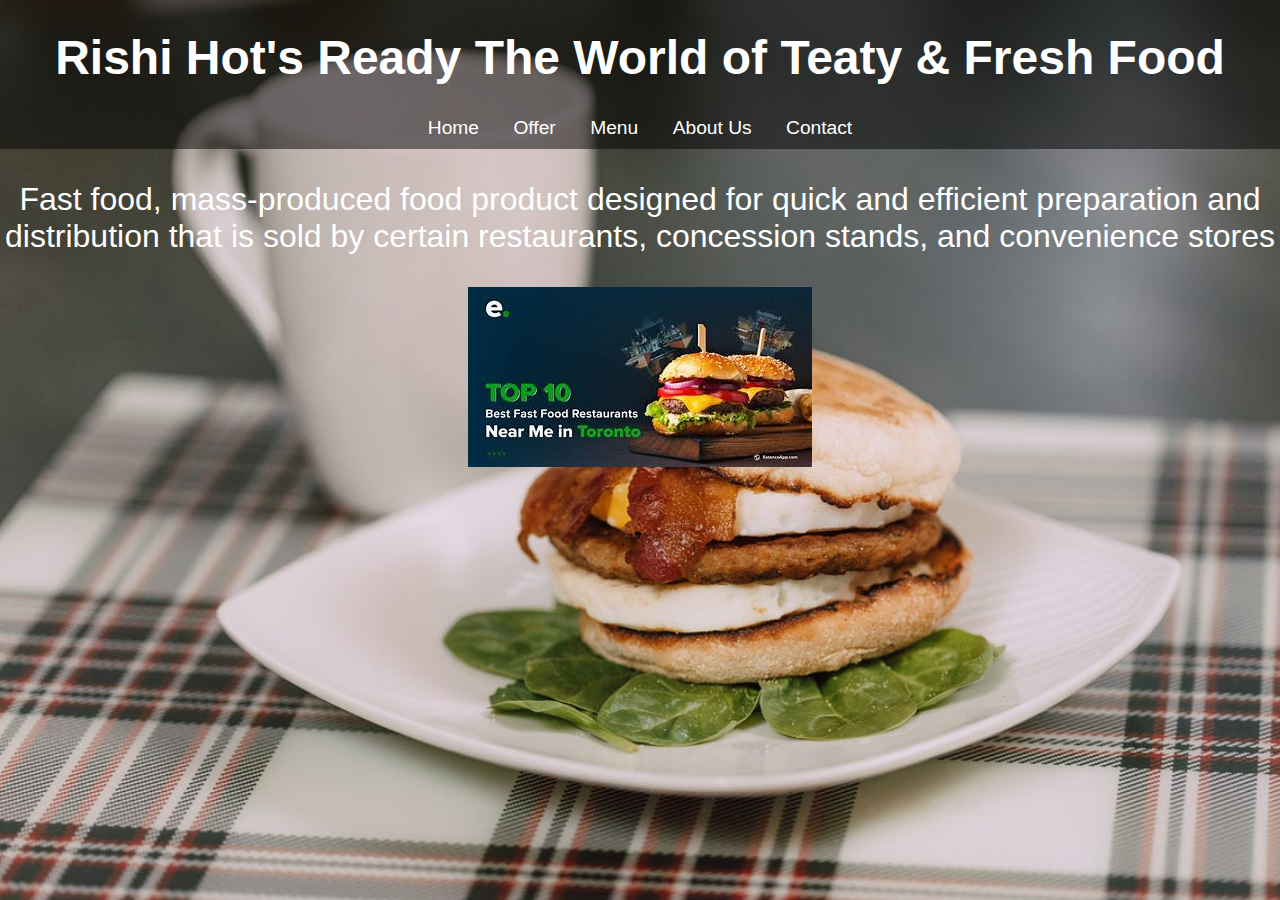
<file: index.html>
<!DOCTYPE html>
<html lang="en">
<head>
    <meta charset="UTF-8">
    <meta name="viewport" content="width=device-width, initial-scale=1.0">
    <title>Fast Food website</title>
    <link rel="stylesheet" href="styles.css">
   
</head>
<body class="background-image">
    <header>
        <h1 class="one">Rishi Hot's Ready The World of Teaty & Fresh Food</h1>
        <nav>
            <ul>
                <li><a href="index.html">Home</a></li>
                <li><a href="offer.html">Offer</a></li>
                <li><a href="menu.html">Menu</a></li>
                <li><a href="about as.html">About Us</a></li>
                <li><a href="contact.html">Contact</a></li>
            </ul>
        </nav>
    </header>
   <center> <p>Fast food, mass-produced food product designed for quick and efficient preparation and distribution that is sold by certain restaurants, concession stands, and convenience stores</p>
<img src="awar1.jpg"</center>
        
</body>
</html>
</file>
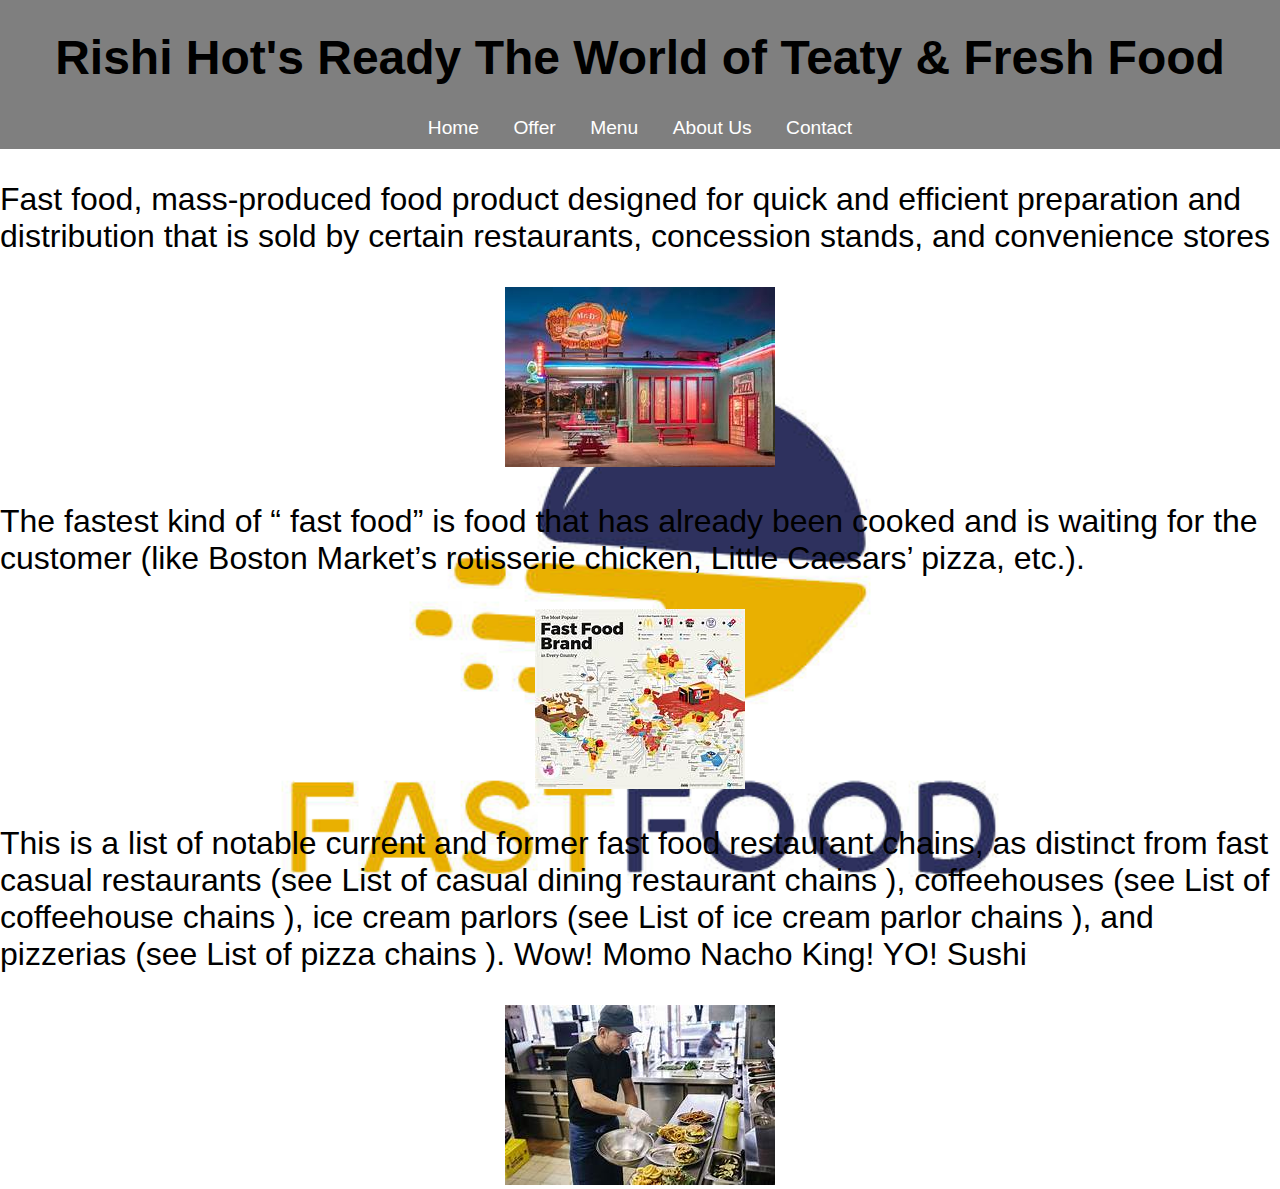
<file: about as.html>
<!DOCTYPE html>
<html lang="en">
<head>
    <meta charset="UTF-8">
    <meta name="viewport" content="width=device-width, initial-scale=1.0">
    <title>About us fast food</title>
    <link rel="stylesheet" href="styles.css">
   
</head>
<body class="background-image2">
    <header>
        <h1 class="one">Rishi Hot's Ready The World of Teaty & Fresh Food</h1>
        <nav>
            <ul>
                <li><a href="index.html">Home</a></li>
                <li><a href="offer.html">Offer</a></li>
                <li><a href="menu.html">Menu</a></li>
                <li><a href="about as.html">About Us</a></li>
                <li><a href="contact.html">Contact</a></li>
            </ul>
        </nav>
    </header>
    <p>Fast food, mass-produced food product designed for quick and efficient preparation and distribution that is sold by certain restaurants, concession stands, and convenience stores</p>
<center><img src="ab1.jpg"></center>
<p>The fastest kind of “ fast food” is food that has already been cooked and is waiting for the customer (like Boston Market’s rotisserie chicken, Little Caesars’ pizza, etc.).</p>
<center><img src="ab2.jpg"></center>
 <p>This is a list of notable current and former fast food restaurant chains, as distinct from fast casual restaurants (see List of casual dining restaurant chains ), coffeehouses (see List of coffeehouse chains ), ice cream parlors (see List of ice cream parlor chains ), and pizzerias (see List of pizza chains ). Wow! Momo Nacho King! YO! Sushi</p>
<center><img src="ab3.jpg"></center>
        
</body>
</html>
</file>
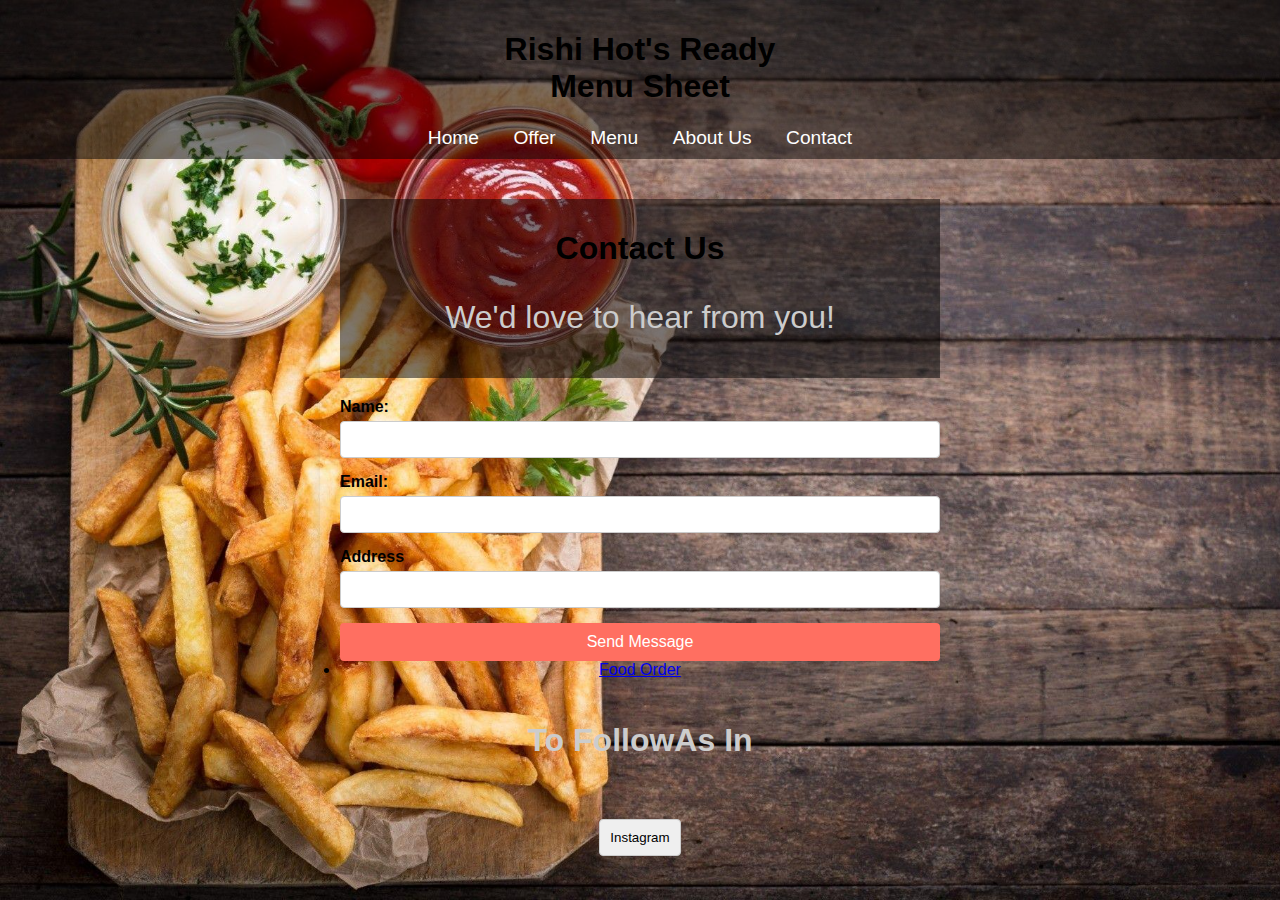
<file: contact.html>
<!DOCTYPE html>
<html lang="en">
<head>
    <meta charset="UTF-8">
    <meta name="viewport" content="width=device-width, initial-scale=1.0">
    <title>Contact Us - Fast Food Restaurant</title>
    <link rel="stylesheet" href="styles.css">
</head>
<body class="background-image4">
    <header>
        <h1>Rishi Hot's Ready <br>Menu Sheet</h1>
    <nav>
        <ul>
            <li><a href="index.html">Home</a></li>
            <li><a href="offer.html">Offer</a></li>
            <li><a href="menu.html">Menu</a></li>
            <li><a href="about as.html">About Us</a></li>
            <li><a href="contact.html">Contact</a></li>
        </ul>
        </nav>
    </header>
    <div class="container">
        <header>
            <h1>Contact Us</h1>
            <p>We'd love to hear from you!</p>
        </header>

        <form action="#" method="post" class="contact-form">
            <label for="name">Name:</label>
            <input type="text" id="name" name="name" required>

            <label for="email">Email:</label>
            <input type="email" id="email" name="email" required>
            <label for="name">Address</label>
            <input type="text" id="Address" name="name" required>
            <button type="submit">Send Message</button>

           <center>
            <li><a href="https://online.kfc.co.in/">Food Order</a></li>
            <h4>To FollowAs In</h4><br>
            <a href="https://www.instagram.com/cyber_king_rishi_/"><input type="button" value="Instagram"> <h6 hidden>Instagram</h6></a> </center>

        </form>
    </div>
</body>
</html>
</file>
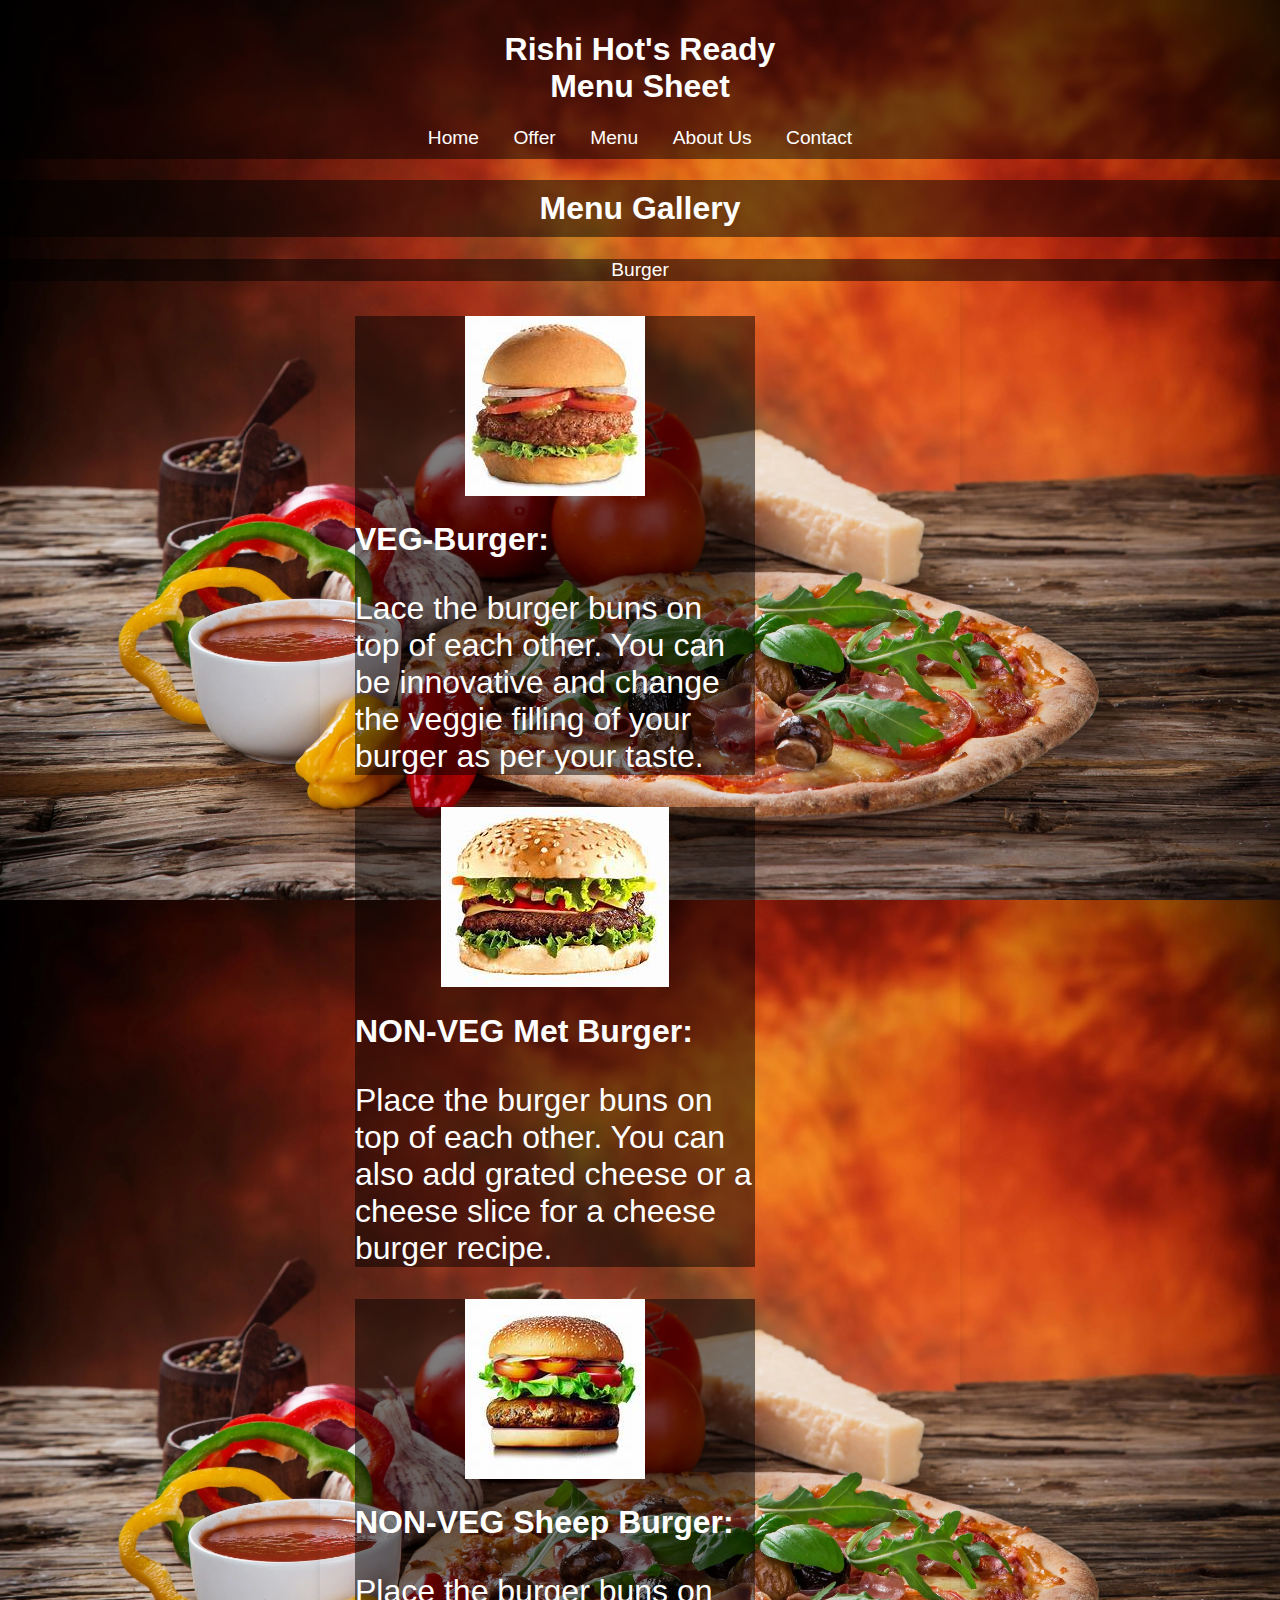
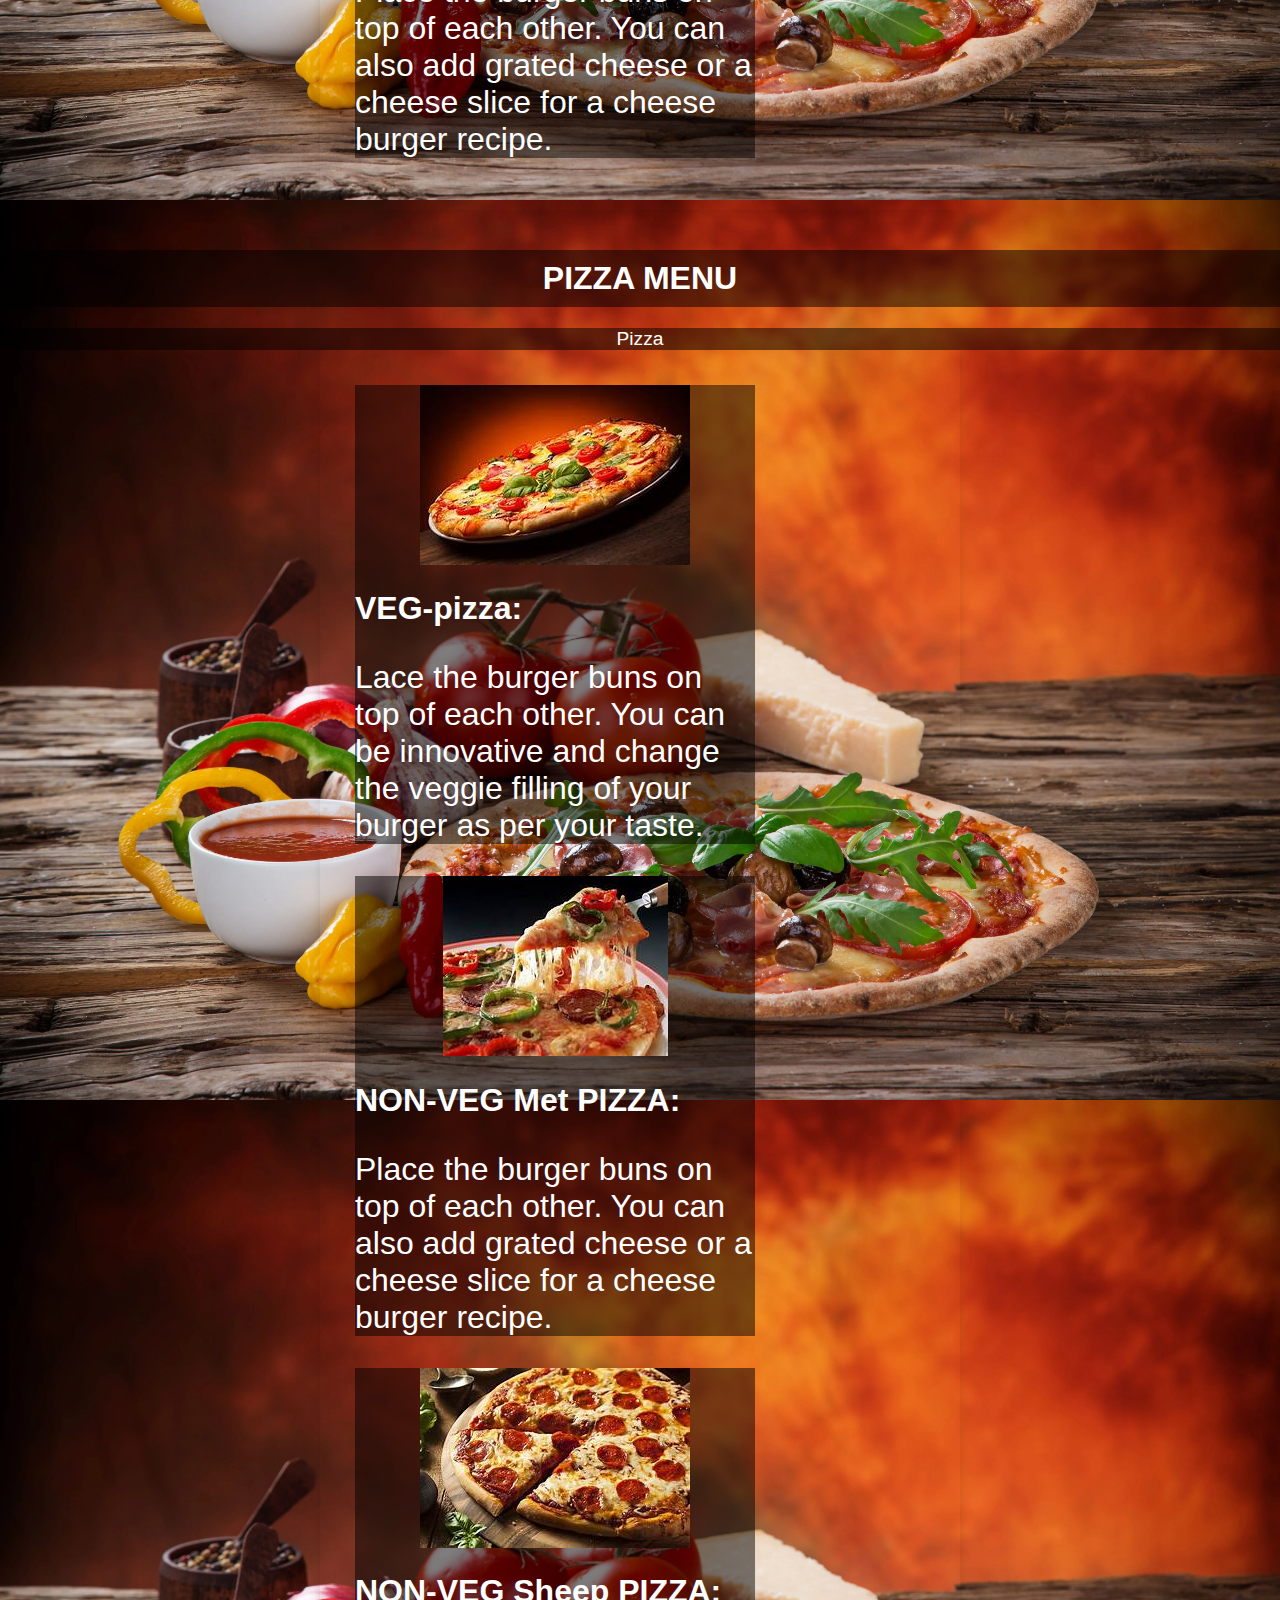
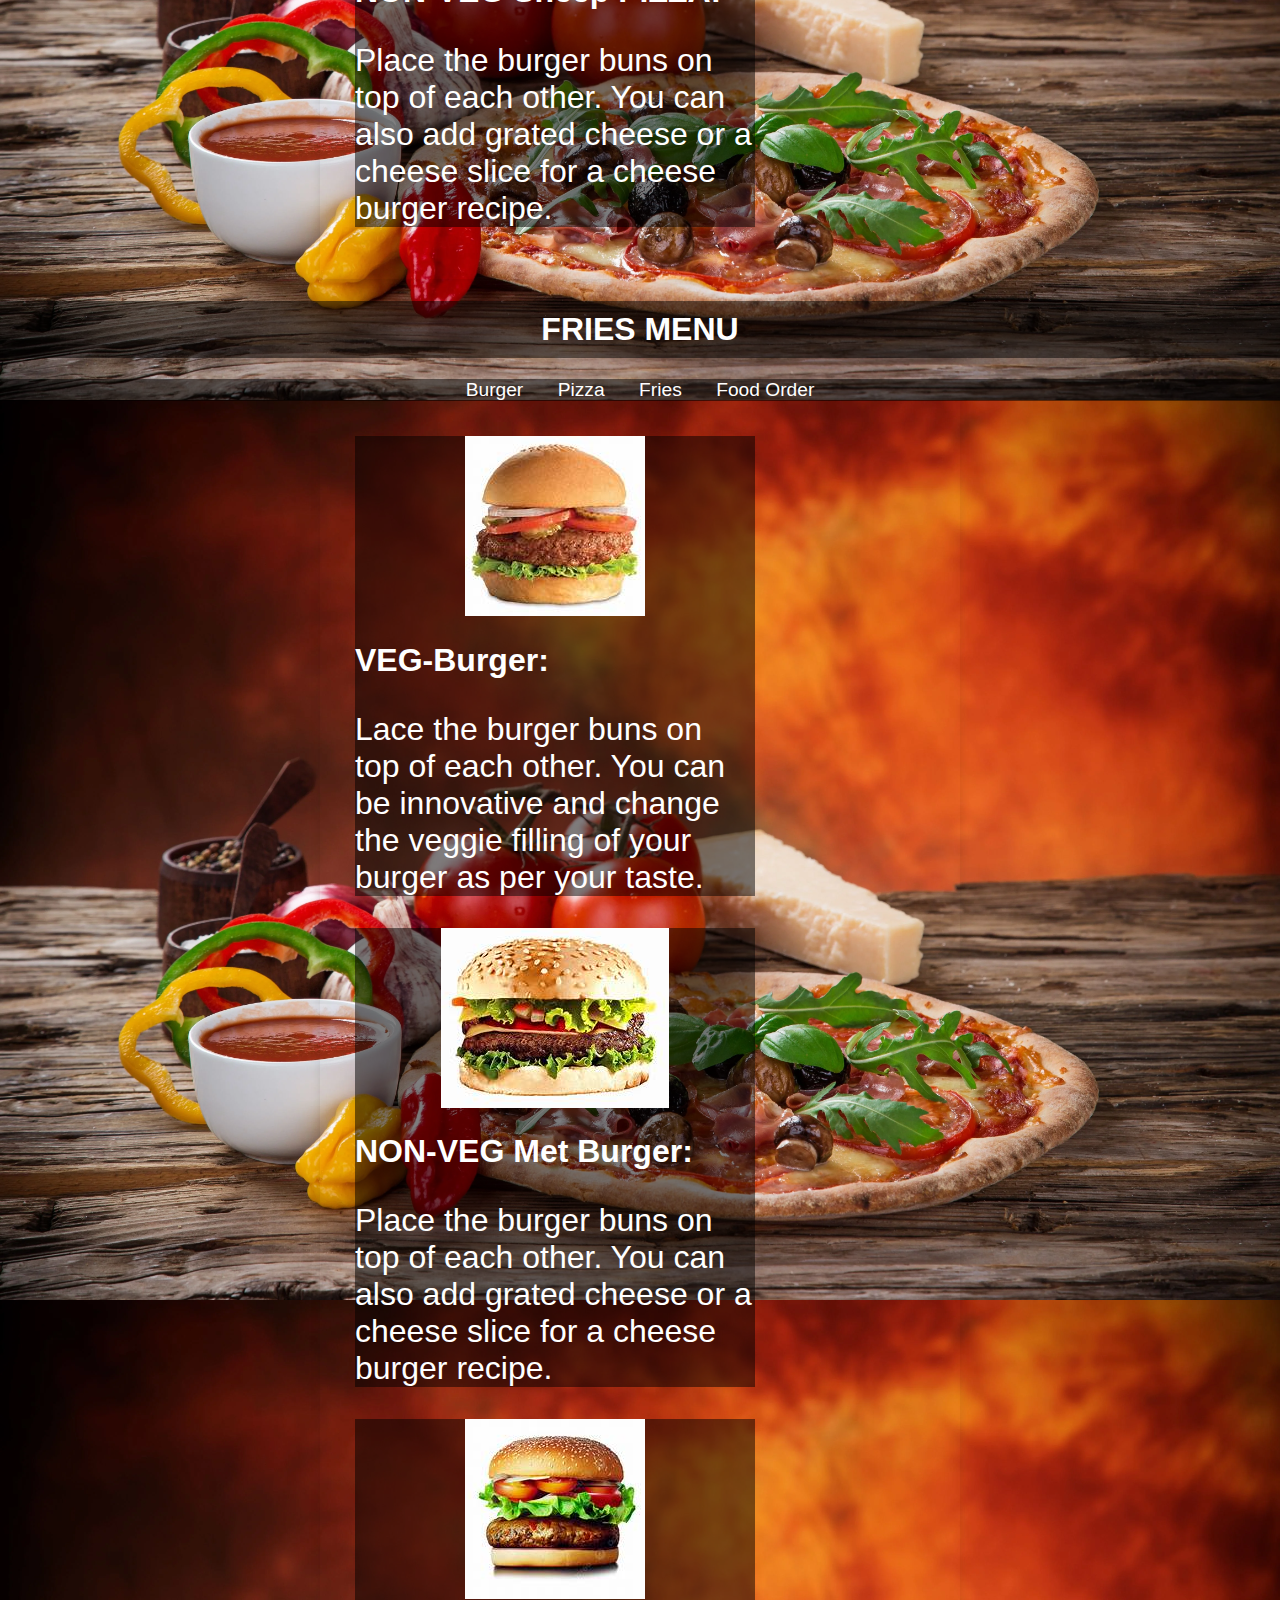
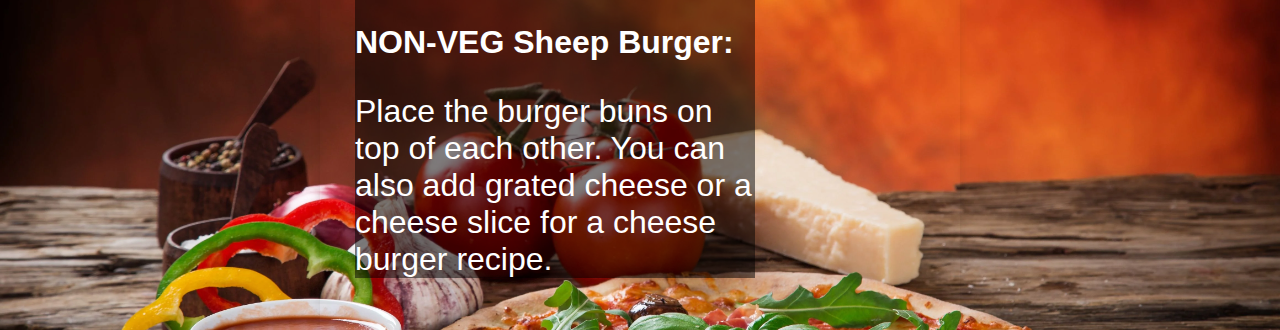
<file: menu.html>
<!DOCTYPE html>
<html lang="en">
<head>
    <meta charset="UTF-8">
    <meta name="viewport" content="width=device-width, initial-scale=1.0">
    <title>MENU Sheet</title>
    <link rel="stylesheet" href="styles.css">
   
</head>
<body class="background-image1">
    <header>
        <h1>Rishi Hot's Ready <br>Menu Sheet</h1>
    <nav>
        <ul>
            <li><a href="index.html">Home</a></li>
            <li><a href="offer.html">Offer</a></li>
            <li><a href="menu.html">Menu</a></li>
            <li><a href="about as.html">About Us</a></li>
            <li><a href="contact.html">Contact</a></li>
        </ul>
        </nav>
    </header>
        <h1 class="two">Menu Gallery</h1>
        <nav class="bgm">
            <center><ul>
                <li><a href="http://127.0.0.1:5500/menu.html#burger">Burger</a></li>
            </ul></center>
            </nav>
        <div class="container">
            <div>
            <center><img src="bar1.jpg"></center>
            <h1>VEG-Burger:</h1>
            <p>Lace the burger buns on top of each other. You can be innovative and change the veggie filling of your burger as per your taste.</p>
           </div>
           <div>
            <center><img src="bar2.jpg"></center>
            <h1>NON-VEG Met Burger:</h1>
            <p>Place the burger buns on top of each other. You can also add grated cheese or a cheese slice for a cheese burger recipe.</p>
           </div>
           <div>
           <center><img src="bar3.jpg"></center>
           <h1>NON-VEG Sheep Burger:</h1>
           <p>Place the burger buns on top of each other. You can also add grated cheese or a cheese slice for a cheese burger recipe.</p>
          </div>
          </div>
          <br>

</body>
<body class="background-image2">
    <h1 class="three">PIZZA MENU </h1>
        <nav class="bgm">
            <center><ul>
                
                <li><a href="">Pizza</a></li>
                
                
            </ul></center>
            </nav>
        <div class="container">
            <div>
            <center><img src="piz1.jpg"></center>
            <h1>VEG-pizza:</h1>
            <p>Lace the burger buns on top of each other. You can be innovative and change the veggie filling of your burger as per your taste.</p>
           </div>
           <div>
            <center><img src="piz2.jpg"></center>
            <h1>NON-VEG Met PIZZA:</h1>
            <p>Place the burger buns on top of each other. You can also add grated cheese or a cheese slice for a cheese burger recipe.</p>
           </div>
           <div>
           <center><img src="piz3.jpg"></center>
           <h1>NON-VEG Sheep PIZZA:</h1>
           <p>Place the burger buns on top of each other. You can also add grated cheese or a cheese slice for a cheese burger recipe.</p>
          </div>
          </div>

</body>
<body class="background-image2">
    <h1 class="two">FRIES MENU  </h1>
        <nav class="bgm">
            <center><ul>
                <li><a href="http://127.0.0.1:5500/menu.html/burger">Burger</a></li>
                <li><a href="http://127.0.0.1:5500/menu.html/pizza">Pizza</a></li>
                <li><a href="http://127.0.0.1:5500/menu.html/Fries">Fries</a></li>
                <li><a href="http://127.0.0.1:5500/menu.html/Order">Food Order</a></li>
            </ul></center>
            </nav>
        <div class="container">
            <div>
            <center><img src="bar1.jpg"></center>
            <h1>VEG-Burger:</h1>
            <p>Lace the burger buns on top of each other. You can be innovative and change the veggie filling of your burger as per your taste.</p>
           </div>
           <div>
            <center><img src="bar2.jpg"></center>
            <h1>NON-VEG Met Burger:</h1>
            <p>Place the burger buns on top of each other. You can also add grated cheese or a cheese slice for a cheese burger recipe.</p>
           </div>
           <div>
           <center><img src="bar3.jpg"></center>
           <h1>NON-VEG Sheep Burger:</h1>
           <p>Place the burger buns on top of each other. You can also add grated cheese or a cheese slice for a cheese burger recipe.</p>
          </div>
          </div>

</body>
</file>
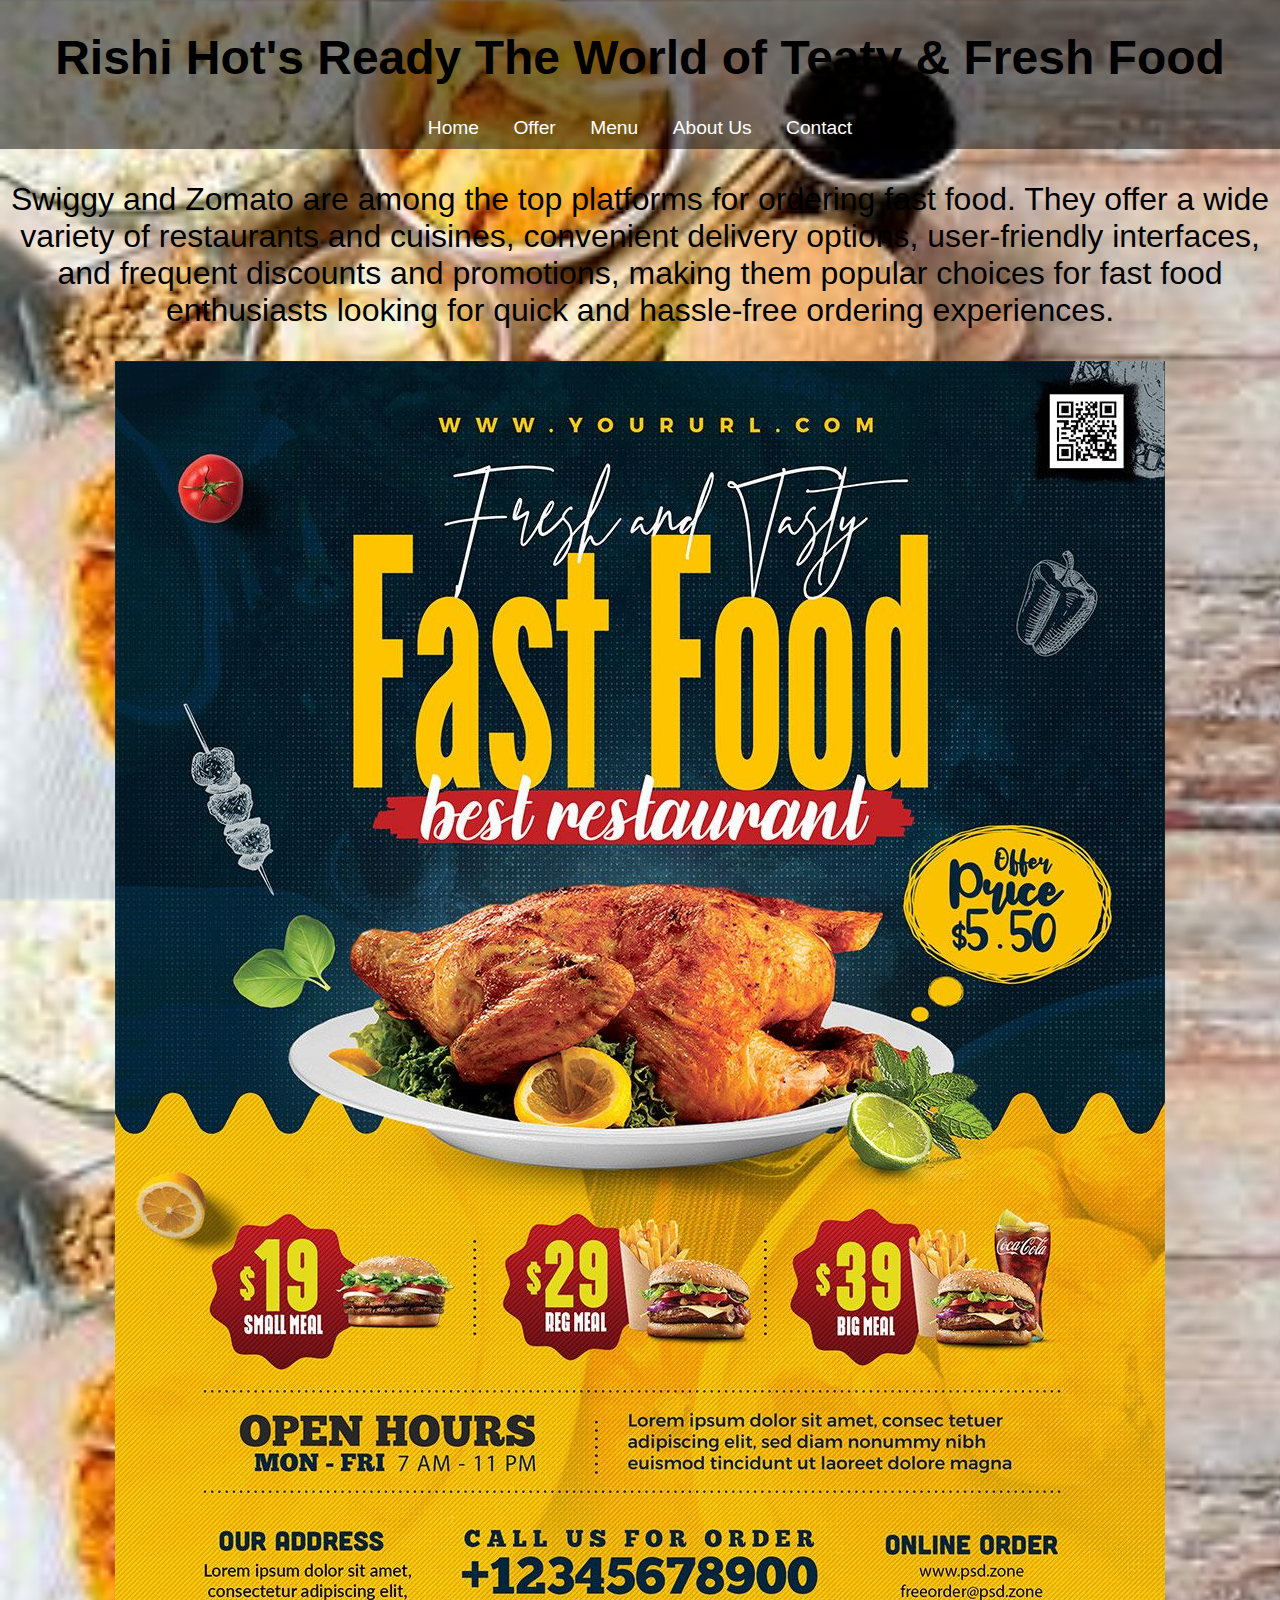
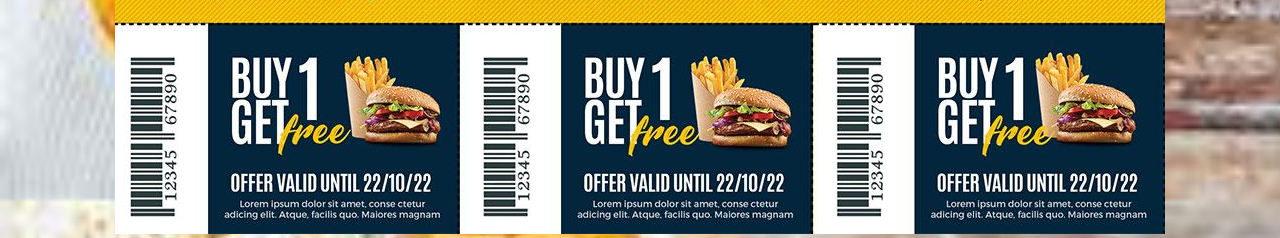
<file: offer.html>
<!DOCTYPE html>
<html lang="en">
<head>
    <meta charset="UTF-8">
    <meta name="viewport" content="width=device-width, initial-scale=1.0">
    <title>Fast Food Offer</title>
    <link rel="stylesheet" href="styles.css">
   
</head>
<body class="background-image3">
    <header>
        <h1 class="one">Rishi Hot's Ready The World of Teaty & Fresh Food</h1>
        <nav>
            <ul>
                <li><a href="index.html">Home</a></li>
                <li><a href="offer.html">Offer</a></li>
                <li><a href="menu.html">Menu</a></li>
                <li><a href="about as.html">About Us</a></li>
                <li><a href="contact.html">Contact</a></li>
            </ul>
        </nav>
    </header>
   <center> <p>Swiggy and Zomato are among the top platforms for ordering fast food. They offer a wide variety of restaurants and cuisines, convenient delivery options, user-friendly interfaces, and frequent discounts and promotions, making them popular choices for fast food enthusiasts looking for quick and hassle-free ordering experiences.</p>
<img src="off1.jpg"></center>
        
</body>
</html>
</file>
<file: styles.css>
html, body {
    margin: 0;
    padding: 0;
    height: 100%;
}

body.background-image {
    background-image: url('front3.jpg'); 
    background-size: cover;
    color: #fff;
    font-family: Arial, sans-serif;
}
header {
    background-color: rgba(0, 0, 0, 0.5); 
    padding: 10px 0;
    text-align: center;
    width: 100%;

}
nav ul {
    list-style-type: none;
    margin: 0;
    padding: 0;
}
nav ul li {
    display: inline;
    margin: 0 15px;
}
nav ul li a {
    color: #fff;
    text-decoration: none;
    font-size: 1.2em;
}

.one {
    margin-top: 20px;
    font-size: 3rem;
    text-align: center;
}

p{
    font-size: 2rem;
}
body.background-image1 {
    background-image: url('frontpg.jpg'); 
    background-size: cover;
    color: #fff;
    font-family: Arial, sans-serif;
}
.two{
    font-size: 2rem;
    text-align: center;
    background-color: rgba(0, 0, 0, 0.5); 
    padding: 10px 0;
      
}
.container{
 width: 100%;
 display:webkit-inline-box;
}
.container div{
    background-color:rgba(0, 0, 0, 0.5);    
    margin: 15px;
    width:400px;

}
.bgm{
    background-color:rgba(0, 0, 0, 0.5);   ;  
      
}
body.background-image2 {
    background-image: url('fast-foodab.jpg'); 
    background-size: cover;
    font-family: Arial, sans-serif;
}
.three{
font-size: 2rem;
    text-align: center;
    background-color: rgba(0, 0, 0, 0.5); 
    padding: 10px 0;
    
}
.background-image3 {
    background-image: url('offer1.jpg'); 
    background-size: cover;
    font-family: Arial, sans-serif;
}

body {
    font-family: Arial, sans-serif;
    background-color: #f4f4f4;
    margin: 0;
    padding: 0;

}
.background-image4{
    background-image: url('front2.jpg'); 
    background-size: cover;
    font-family: Arial, sans-serif;
}



.container {
    max-width: 600px;
    margin: 0 auto;
    padding: 20px;
    box-shadow: 0 0 10px rgba(0, 0, 0, 0.1);
    display: block;
}

header {
    text-align: center;
    margin-bottom: 20px;
}


header p {
    color: #ccc;
}

.contact-form {
    display: flex;
    flex-direction: column;
}

.contact-form label {
    margin-bottom: 5px;
    font-weight: bold;
}

.contact-form input, 
.contact-form textarea {
    padding: 10px;
    margin-bottom: 15px;
    border: 1px solid #ccc;
    border-radius: 4px;
}

.contact-form button {
    padding: 10px;
    border: none;
    border-radius: 4px;
    background-color: #ff6f61;
    color: white;
    font-size: 16px;
    cursor: pointer;
}

.contact-form button:hover {
    background-color: #ff3d29;
}
h4{
    font-size:xx-large;
    color: #ccc;
}
</file>
